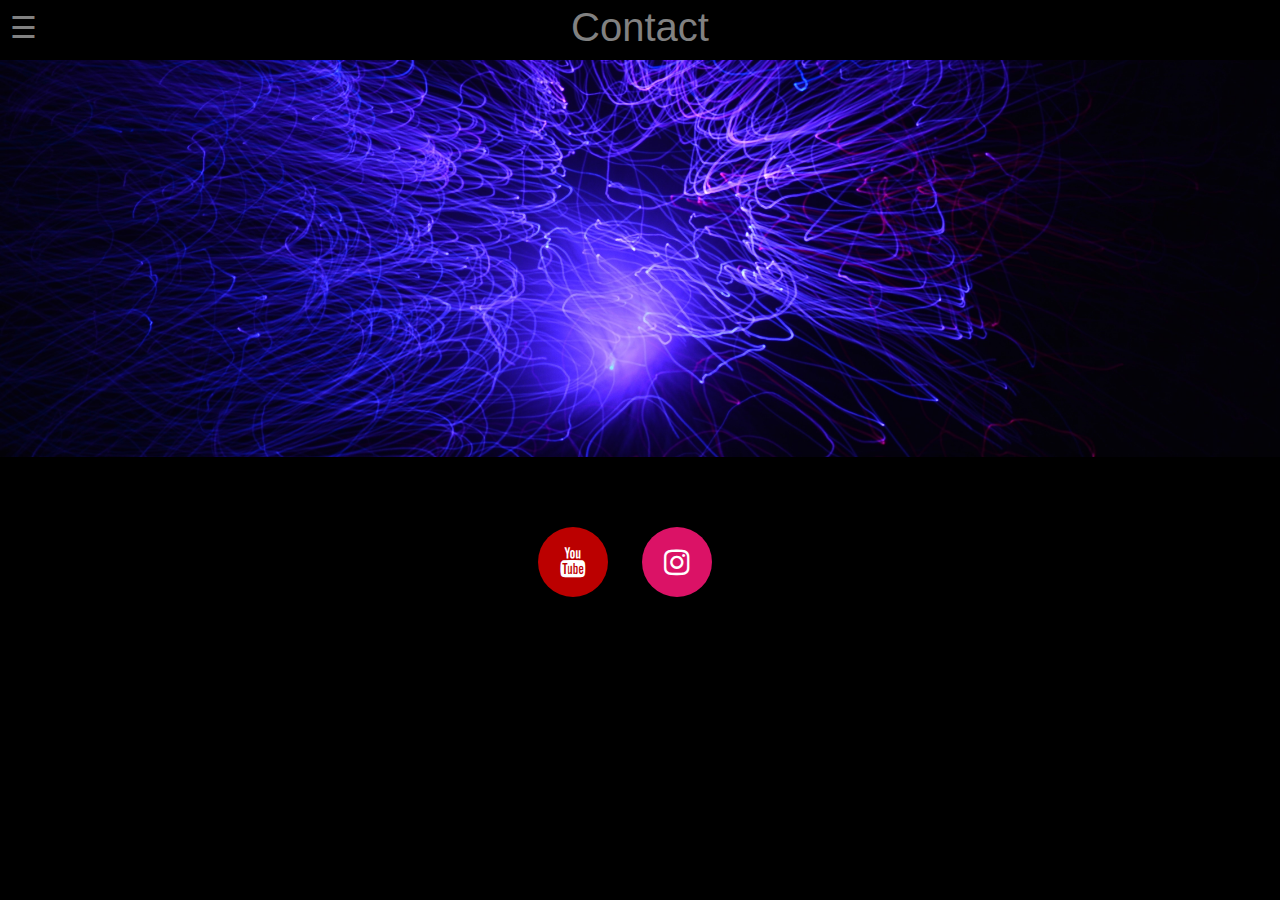
<file: HTML/contact-en.html>
<!DOCTYPE html>
<html>
    <head>
        <title>Portofoliu | Contact</title>
        <link href="favicon.ico" rel="icon" type="image/x-icon" />
        <meta charset="UTF-8">
        <meta name="viewport" content="width=device-width, initial-scale=1.0">
        <meta name="description" content="Personal Portfolio">
        <link rel="stylesheet" href="/StyleSheets/stylesheet.css">
        <link rel="stylesheet" href="/StyleSheets/sidenav.css">
        <link rel="stylesheet" href="/StyleSheets/topnav.css">
        <link rel="stylesheet" href="/StyleSheets/photosgrid.css">
        <link rel="stylesheet" href="https://cdnjs.cloudflare.com/ajax/libs/font-awesome/4.7.0/css/font-awesome.min.css">
        <link rel="stylesheet" href="/StyleSheets/icons.css">
    </head>

<!-------------------------------------------------------------->
<!-------------------------------------------------------------->    

    <body>
        <div class="topnav photosTitle">
            <span class="topnavButton" onclick="openNav()">&#9776;</span>
            <a class="centerTitle">Contact</a>
        </div>
        <div class="sidebar" id="sidebar">
            <a style="cursor:pointer" class="closebutton" onclick="closeNav()">&times;</a>
            <a href="/index.html">Home</a>
            <a href="/HTML/photos-en.html">Photos</a>
            <a href="/HTML/music-en.html">Music</a>
            <a href="#">Contact</a>
            <a href="/HTML/contact-ro.html" class="chlangbutton">
                <img src="/steag-ro.png" style="cursor:pointer; width:40px;">
            </a>
        </div>

<!-------------------------------------------------------------->
        <br>
        <br>
        <img class="imgFirstPage" style="width:100%; height:625; position:relative;" src="/LandingImage.jpg" alt="">
        <br>
        <br>
        <br>
        <div style="text-align: center;">
        <a href="https://www.youtube.com/@andreileontinhutanu9382/featured" class="fa fa-youtube"></a>
        <a href="https://www.instagram.com/andreicud/" class="fa fa-instagram"></a>
        </div>

        <script src="/Scripts/sidebarShowHide.js"></script>

    </body>
</html>
</file>
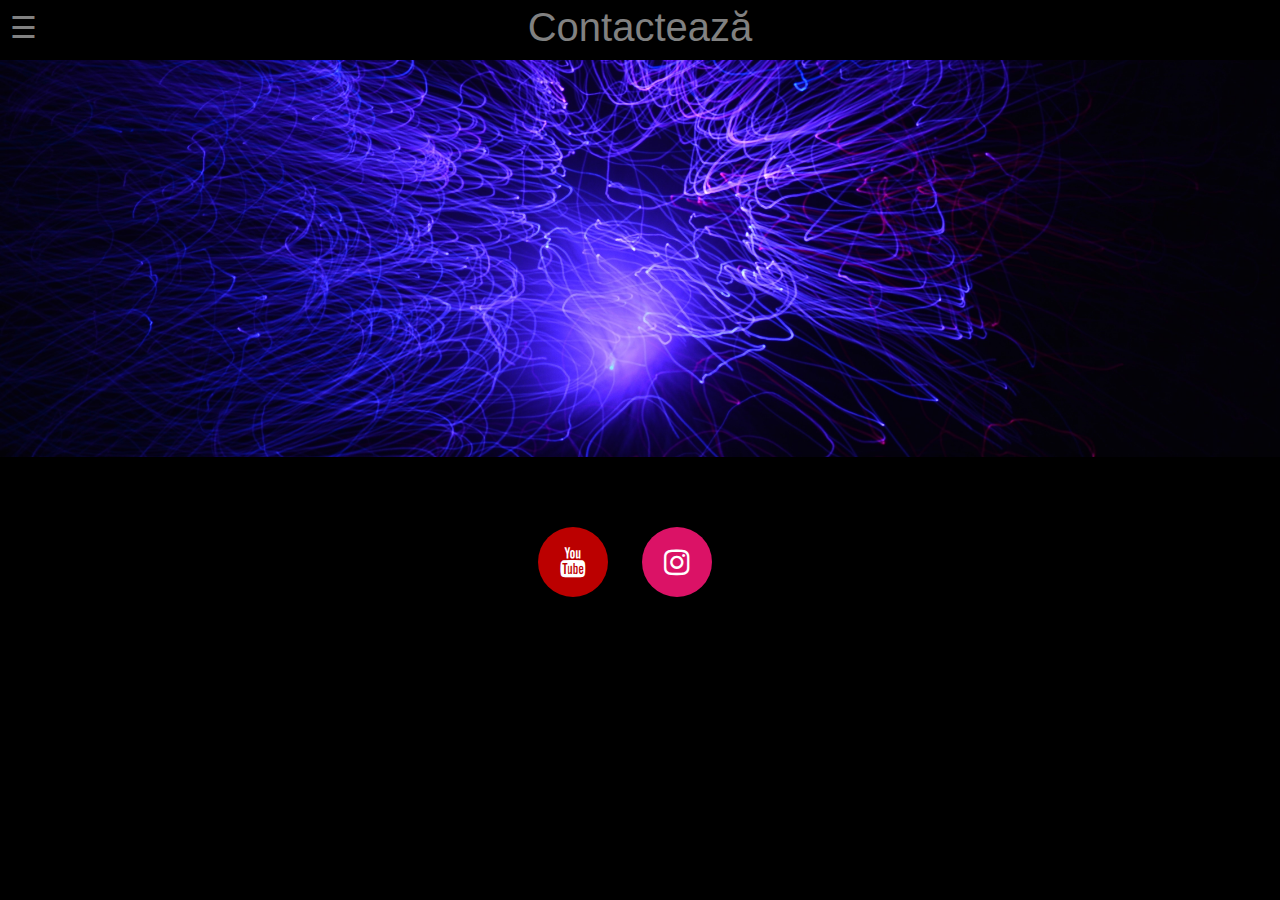
<file: HTML/contact-ro.html>
<!DOCTYPE html>
<html>
    <head>
        <title>Portofoliu | Contact</title>
        <link href="favicon.ico" rel="icon" type="image/x-icon" />
        <meta charset="UTF-8">
        <meta name="viewport" content="width=device-width, initial-scale=1.0">
        <meta name="description" content="Personal Portfolio">
        <link rel="stylesheet" href="/StyleSheets/stylesheet.css">
        <link rel="stylesheet" href="/StyleSheets/sidenav.css">
        <link rel="stylesheet" href="/StyleSheets/topnav.css">
        <link rel="stylesheet" href="/StyleSheets/photosgrid.css">
        <link rel="stylesheet" href="https://cdnjs.cloudflare.com/ajax/libs/font-awesome/4.7.0/css/font-awesome.min.css">
        <link rel="stylesheet" href="/StyleSheets/icons.css">
    </head>

<!-------------------------------------------------------------->
<!-------------------------------------------------------------->    

    <body>
        <div class="topnav photosTitle">
            <span class="topnavButton" onclick="openNav()">&#9776;</span>
            <a class="centerTitle">Contactează</a>
        </div>
        <div class="sidebar" id="sidebar">
            <a style="cursor:pointer" class="closebutton" onclick="closeNav()">&times;</a>
            <a href="/HTML/index-ro.html">Acasă</a>
            <a href="/HTML/photos-ro.html">Fotografii</a>
            <a href="/HTML/music-ro.html">Muzică</a>
            <a href="#">Contactează</a>
            <a href="/HTML/contact-en.html" class="chlangbutton">
                <img src="/steag-en.png" style="cursor:pointer; width:40px;">
            </a>
        </div>

<!-------------------------------------------------------------->
        <br>
        <br>
        <img class="imgFirstPage" style="width:100%; height:625; position:relative;" src="/LandingImage.jpg" alt="">
        <br>
        <br>
        <br>
        <div style="text-align: center;">
        <a href="https://www.youtube.com/@andreileontinhutanu9382/featured" class="fa fa-youtube"></a>
        <a href="https://www.instagram.com/andreicud/" class="fa fa-instagram"></a>
        </div>

        <script src="/Scripts/sidebarShowHide.js"></script>

    </body>
</html>
</file>
<file: StyleSheets/stylesheet.css>
body {
    font-family: "Lato", sans-serif;
    margin: 0px;
    background-color: black;
    color:#818181;
}

.photos {
    margin:45;
}
.photos .stickyTitle {
    position: -webkit-sticky;
    position:sticky;
    width:100%;
    display: block;
    text-align: center;
    background-color: black;
    top:0;
}
.photos .stickyTitle h2 {
    color:#818181;
    font-size:50px;
}

.titleFirstPage {
    position:relative;
    text-align: center;
    color:white;
    margin: 0;
}
.titleFirstPage .centered {
    position:absolute;
    left:50%;
    top:50%;
    height:100%;
    transform: translate(-50%, -10%);
}
.titleFirstPage .centered h1{
    font-size: 100px;
    margin-bottom: 0;
}
.titleFirstPage .centered h2{
    font-size: 30px;
}
.photos p {
    text-align: center;
    font-size: 40px;
}

@media screen and (max-width: 600px) {
    .photos .stickyTitle h2 {
        font-size: 40px;
    }
    .titleFirstPage .centered h1{
        font-size: 40px;
        transform: translateY(-50%);
    }
    .titleFirstPage .centered h2{
        font-size: 15px;
        transform: translateY(-350%);
    }
    .photos p{
        font-size: 30px;
        margin-left: 5px;
        margin-right: 5px;
    }
}
</file>
<file: StyleSheets/sidenav.css>
.sidebar {
    height:100%;
    width:0;
    position:fixed;
    z-index:1;
    top:0;
    left:0;
    background-color: black;
    overflow-x: hidden;
    padding-top: 60px;
    transition: 0.5s;
}
.sidebar a {
    padding: 8px 8px 8px 32px;
    text-decoration: none;
    font-size: 25px;
    color: #818181;
    display: block;
    transition: 0.3s;
}
.sidebar a:hover {
    color: white;
}
.sidebar .closebutton {
    position: absolute;
    top:0;
    right:25px;
    font-size: 36px;
    margin-left: 50px;
}
@media screen and (max-height: 450px) {
    .sidenav {padding-top: 15px;}
    .sidenav a {font-size: 18px;}
  }
</file>
<file: StyleSheets/topnav.css>
.topnav {
    position:absolute;
    top:0;
    z-index: 1;
    margin:0px;
    width:100%;
    height:60px, auto;
    overflow: hidden;
    background-color: black;
}
.photosTitle {
    position:fixed;
    top:0;
    z-index: 1;
    margin:0px;
    width:100%;
    height:60px;
    overflow: hidden;
    background-color: black;
}
.topnav .topnavButton {
    font-size:30px;
    color: #818181;
    margin: 10px;
    position: fixed;
    cursor:pointer;
}
.topnav .topnavButton:hover {
    color: white;
}
.topnav .centerTitle {
    display: block;
    color: #818181;
    text-align: center;
    margin: 5px;
    text-decoration: none;
    font-size: 40px;
}
@media screen and (max-width: 600px) {
    .topnav {
        height: 40px;
    }
    .topnav .centerTitle {
        font-size:33px;
        margin: 0;
    }
    .topnav .topnavButton {
        font-size: 30px;
        margin:0;
    }
}
</file>
<file: StyleSheets/photosgrid.css>
* {box-sizing:border-box}
/* Slideshow container */
.slideshow-container {
  max-width: 1000px;
  position: relative;
  margin: auto;
}
/* Hide the images by default */
.mySlides {
  display: none;
}
.slideshowPhotos {
    vertical-align: center;
}
/* Next & previous buttons */
.prev, .next {
  cursor: pointer;
  position: absolute;
  top: 50%;
  width: auto;
  margin-top: -22px;
  padding: 16px;
  color: white;
  font-weight: bold;
  font-size: 18px;
  transition: 0.6s ease;
  border-radius: 0 3px 3px 0;
  user-select: none;
}
/* Position the "next button" to the right */
.next {
  right: 0;
  border-radius: 3px 0 0 3px;
}
/* On hover, add a black background color with a little bit see-through */
.prev:hover, .next:hover {
  background-color: rgba(0,0,0,0.8);
}
/* Caption text */
.text {
  color: #f2f2f2;
  font-size: 15px;
  padding: 8px 12px;
  position: absolute;
  bottom: 8px;
  width: 100%;
  text-align: center;
}
/* Number text (1/3 etc) */
.numbertext {
  color: #f2f2f2;
  font-size: 12px;
  padding: 8px 12px;
  position: absolute;
  top: 0;
}
/* The dots/bullets/indicators */
.dot {
  cursor: pointer;
  height: 15px;
  width: 15px;
  margin: 0 2px;
  background-color: #bbb;
  border-radius: 50%;
  display: inline-block;
  transition: background-color 0.6s ease;
}
.active, .dot:hover {
  background-color: #717171;
}
/* Fading animation */
.fade {
  animation-name: fade;
  animation-duration: 1.5s;
}
@keyframes fade {
  from {opacity: .4}
  to {opacity: 1}
}
@media only screen and (max-width: 300px) {
    .prev, .next,.text {font-size: 11px}
  }

/*--------------------------------------------------------*/

.rowPhotos {
  display: flex;
  margin:30px;
}
.columnPhotos {
  flex: 50%;
  margin:10px;
}
.gridPhotos {
  width:100%;
}
@media screen and (max-width: 600px) {
  .rowPhotos {
    display:grid;
  }
  .columnPhotos {
    flex:100%;
  }
  .slideshow-container {
    margin: 40px;
  }
}
</file>
<file: StyleSheets/icons.css>
.fa {
    padding: 20px;
    font-size: 30px;
    width: 70px;
    text-align: center;
    text-decoration: none;
    border-radius: 50%;
  }
  
  .fa:hover {
      opacity: 0.7;
  }
  
  .fa-facebook {
    background: #3B5998;
    color: white;
  }
  
  .fa-twitter {
    background: #55ACEE;
    color: white;
  }
  
  .fa-google {
    background: #dd4b39;
    color: white;
  }
  
  .fa-linkedin {
    background: #007bb5;
    color: white;
  }
  
  .fa-youtube {
    background: #bb0000;
    color: white;
  }
  
  .fa-instagram {
    background: #db1266;
    margin:30px;
    color: white;
  }
  
  .fa-pinterest {
    background: #cb2027;
    color: white;
  }
  
  .fa-snapchat-ghost {
    background: #fffc00;
    color: white;
    text-shadow: -1px 0 black, 0 1px black, 1px 0 black, 0 -1px black;
  }
  
  .fa-skype {
    background: #00aff0;
    color: white;
  }
  
  .fa-android {
    background: #a4c639;
    color: white;
  }
  
  .fa-dribbble {
    background: #ea4c89;
    color: white;
  }
  
  .fa-vimeo {
    background: #45bbff;
    color: white;
  }
  
  .fa-tumblr {
    background: #2c4762;
    color: white;
  }
  
  .fa-vine {
    background: #00b489;
    color: white;
  }
  
  .fa-foursquare {
    background: #45bbff;
    color: white;
  }
  
  .fa-stumbleupon {
    background: #eb4924;
    color: white;
  }
  
  .fa-flickr {
    background: #f40083;
    color: white;
  }
  
  .fa-yahoo {
    background: #430297;
    color: white;
  }
  
  .fa-soundcloud {
    background: #ff5500;
    color: white;
  }
  
  .fa-reddit {
    background: #ff5700;
    color: white;
  }
  
  .fa-rss {
    background: #ff6600;
    color: white;
  }
</file>
